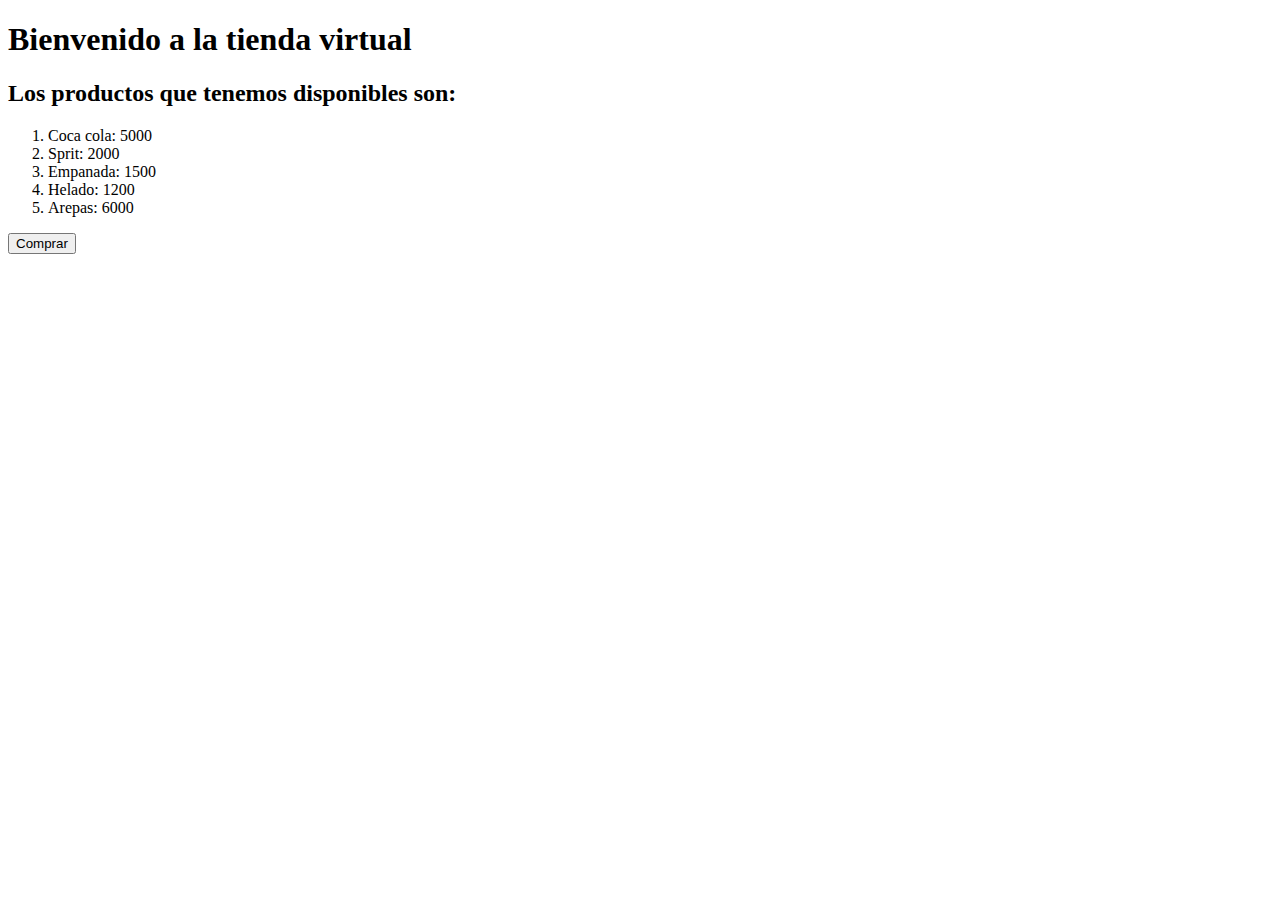
<file: Preentrega1/index.html>
<!DOCTYPE html>
<html lang="en">
<head>
    <meta charset="UTF-8">
    <meta name="viewport" content="width=device-width, initial-scale=1.0">
    <title>Primera Entrega</title>
</head>
<body>
    <h1>Bienvenido a la tienda virtual</h1>
    <h2>Los productos que tenemos disponibles son:</h2>
    <ol>
        <li>Coca cola: 5000 </li>
        <li>Sprit: 2000</li>
        <li>Empanada: 1500 </li>
        <li>Helado: 1200 </li>
        <li>Arepas: 6000 </li>
    </ol>
    <button onclick="compra()">Comprar</button>

    <div>
        <ul id="resultado"></ul>
    </div>
    <script src="./scripts/main.js"></script>
</body>
</html>
</file>
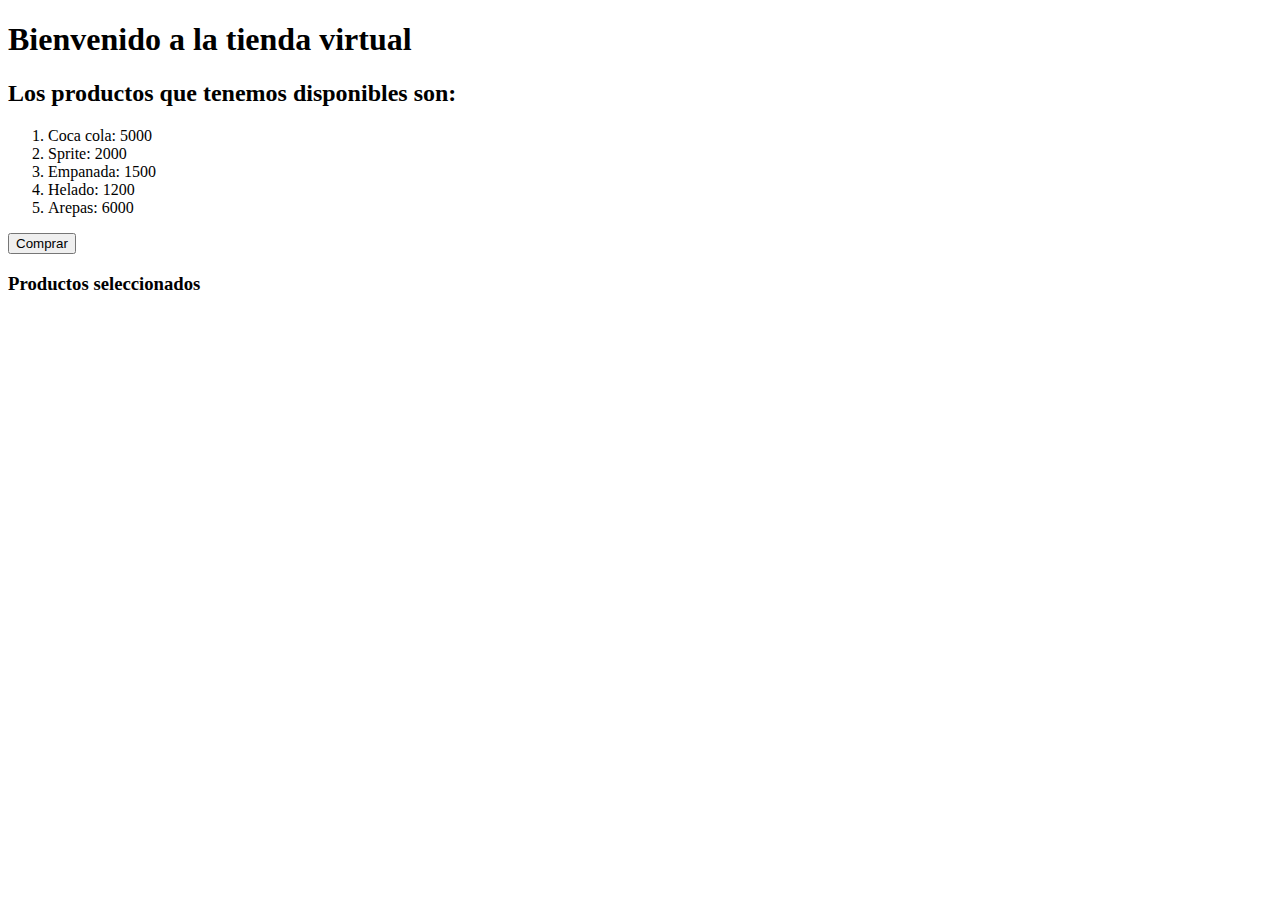
<file: Preentrega2/index.html>
<!DOCTYPE html>
<html lang="en">
<head>
    <meta charset="UTF-8">
    <meta name="viewport" content="width=device-width, initial-scale=1.0">
    <title>Primera Entrega</title>
</head>
<body>
    <h1>Bienvenido a la tienda virtual</h1>
    <h2>Los productos que tenemos disponibles son:</h2>
    <ol>
        <li>Coca cola: 5000 </li>
        <li>Sprite: 2000</li>
        <li>Empanada: 1500 </li>
        <li>Helado: 1200 </li>
        <li>Arepas: 6000 </li>
    </ol>
    <button onclick="agregarProducto()">Comprar</button>

    <div>
        <h3>Productos seleccionados</h3>
        <ul id="lista-carrito"></ul>
        <h4><span id="total"></span></h4>
    </div>


    <script src="./scripts/main.js"></script>
</body>
</html>
</file>
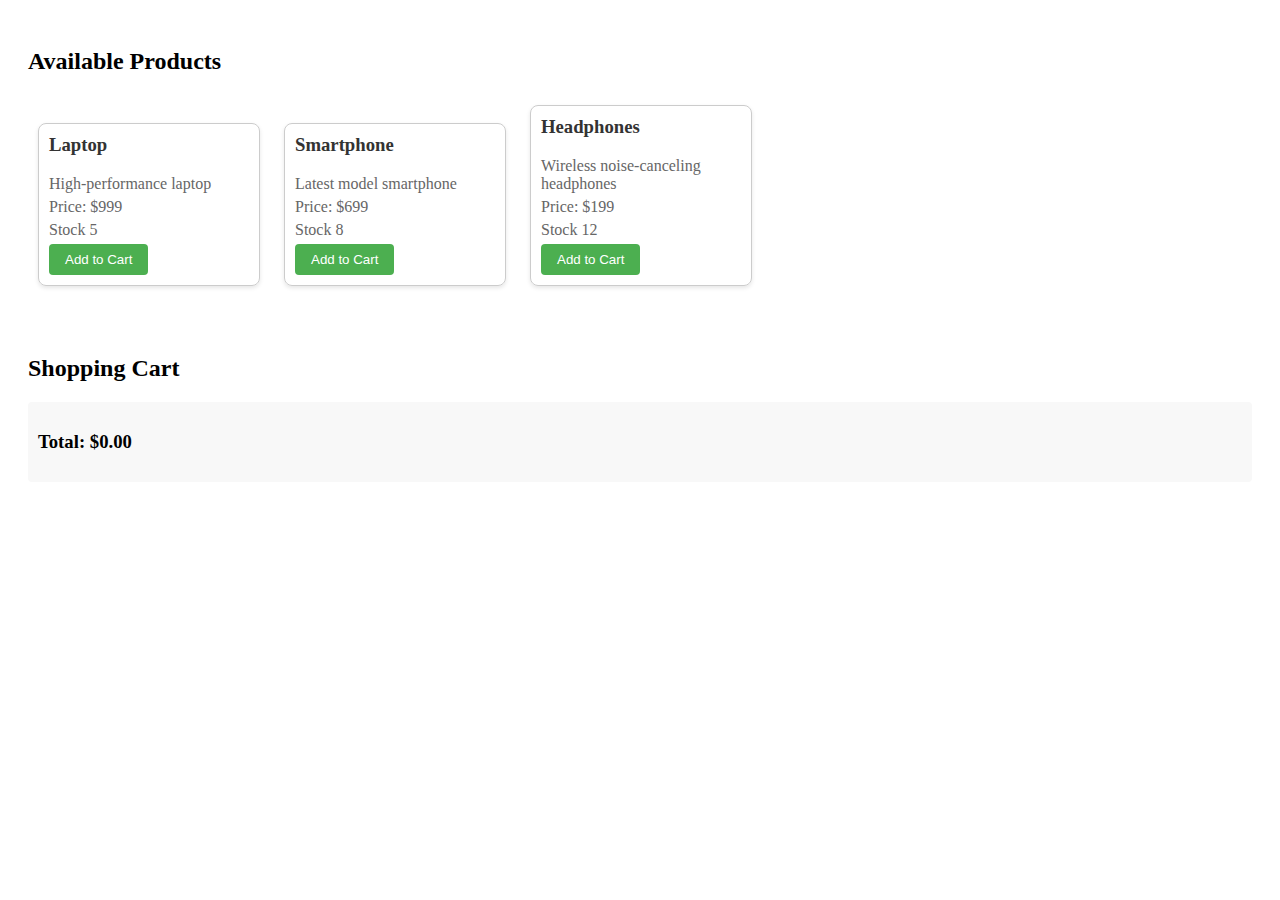
<file: Preentrega3/index.html>
<!DOCTYPE html>
<html>
<head>
    <title>Shopping Cart Simulator</title>
    <link rel="stylesheet" href="css/style.css">
</head>
<body>
    <div id="products">
        <h2>Available Products</h2>
        <div id="product-list"></div>
    </div>

    <div id="cart">
        <h2>Shopping Cart</h2>
        <div id="cart-items"></div>
        <div id="cart-total">
            <h3>Total: $<span id="totalAmount">0</span></h3>
        </div>
    </div>

    <script src="js/script.js"></script>
</body>
</html>
</file>
<file: Preentrega3/css/style.css>
/* styles.css */
.product-card {
    border: 1px solid #ccc;
    padding: 10px;
    margin: 10px;
    display: inline-block;
    width: 200px;
    border-radius: 8px;
    box-shadow: 0 2px 4px rgba(0,0,0,0.1);
}

.cart-item {
    border-bottom: 1px solid #eee;
    padding: 10px;
    margin: 5px 0;
}

#products, #cart {
    padding: 20px;
}

button {
    background-color: #4CAF50;
    color: white;
    padding: 8px 16px;
    border: none;
    border-radius: 4px;
    cursor: pointer;
}

button:hover {
    background-color: #45a049;
}

#cart-total {
    margin-top: 20px;
    padding: 10px;
    background-color: #f8f8f8;
    border-radius: 4px;
}

.product-card h3 {
    margin-top: 0;
    color: #333;
}

.product-card p {
    color: #666;
    margin: 5px 0;
}
</file>
